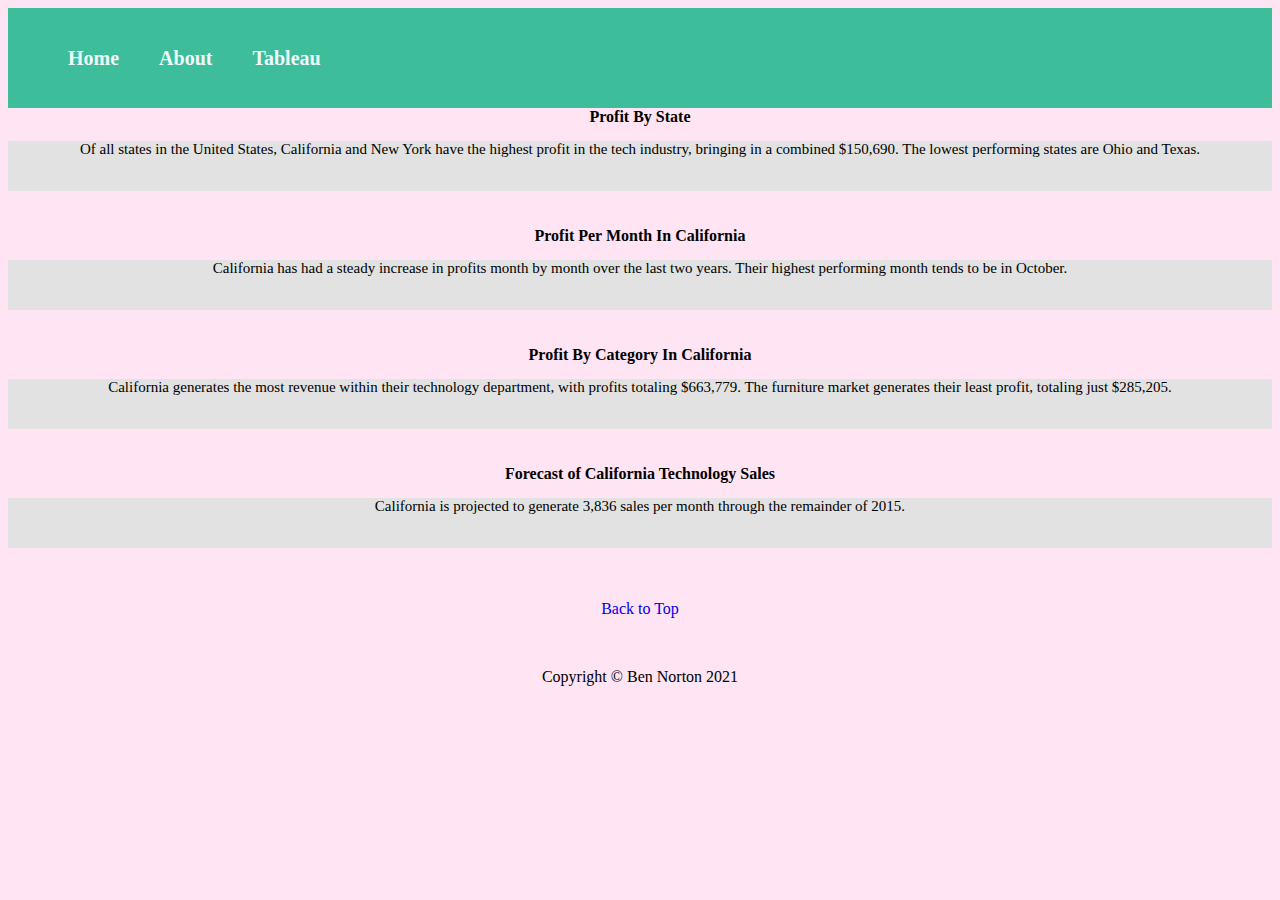
<file: html/tableu.html>
<!--Ben Norton 4/17/21/-->

<!DOCTYPE html>
<html lang="en">

<head>

  <link href="../styles/bootstyles.css" rel="stylesheet">

</head>

<body style="background:#FFE4F4">

  <div id="header">
    

    <nav id="nav">
      <ol>
        <a href="../index.html">
          <li>Home</li>
        </a>
        <a href="about.html">
          <li>About</li>
        </a>
        <a href="tableu.html">
          <li>Tableau</li>
        </a>
      </ol>
    </nav>
  </div>

  <div class='tableauPlaceholder' id='viz1618696660748' style='position: relative'>
    <noscript>
        <a href='#'>
            <img alt='Q1 ' src='https:&#47;&#47;public.tableau.com&#47;static&#47;images&#47;Q1&#47;Q1_16186960775320&#47;Q1&#47;1_rss.png' style='border: none' />
        </a>
    </noscript><object class='tableauViz'  style='display:none;'>
        <param name='host_url' value='https%3A%2F%2Fpublic.tableau.com%2F' />
        <param name='embed_code_version' value='3' /> <param name='site_root' value='' />
        <param name='name' value='Q1_16186960775320&#47;Q1' />
        <param name='tabs' value='no' />
        <param name='toolbar' value='yes' />
        <param name='static_image' value='https:&#47;&#47;public.tableau.com&#47;static&#47;images&#47;Q1&#47;Q1_16186960775320&#47;Q1&#47;1.png' /> 
        <param name='animate_transition' value='yes' /><param name='display_static_image' value='yes' /><param name='display_spinner' value='yes' />
        <param name='display_overlay' value='yes' /><param name='display_count' value='yes' /><param name='language' value='en' />
        <param name='filter' value='publish=yes' />
    </object>
  </div>                
    <script type='text/javascript'>
        var divElement = document.getElementById('viz1618696660748'); 
        var vizElement = divElement.getElementsByTagName('object')[0];
        vizElement.style.width='100%';vizElement.style.height=(divElement.offsetWidth*0.75)+'px';
        var scriptElement = document.createElement('script');
        scriptElement.src = 'https://public.tableau.com/javascripts/api/viz_v1.js';
        vizElement.parentNode.insertBefore(scriptElement, vizElement);
    </script>


  <h4>Profit By State</h2>
    <p id="brif">Of all states in the United States, California and New York have the highest profit in the tech industry, bringing in a combined $150,690. The lowest performing states are Ohio and Texas.</p>

    <br>
    <br>

  <div class='tableauPlaceholder' id='viz1618699102957' style='position: relative'>
    <noscript>
        <a href='#'>
            <img alt='Q2 ' src='https:&#47;&#47;public.tableau.com&#47;static&#47;images&#47;Q2&#47;Q2_16186987303730&#47;Q2&#47;1_rss.png' style='border: none' />
        </a>
    </noscript>
    <object class='tableauViz'  style='display:none;'>
        <param name='host_url' value='https%3A%2F%2Fpublic.tableau.com%2F' /> 
        <param name='embed_code_version' value='3' /> 
        <param name='site_root' value='' />
        <param name='name' value='Q2_16186987303730&#47;Q2' />
        <param name='tabs' value='no' />
        <param name='toolbar' value='yes' />
        <param name='static_image' value='https:&#47;&#47;public.tableau.com&#47;static&#47;images&#47;Q2&#47;Q2_16186987303730&#47;Q2&#47;1.png' /> 
        <param name='animate_transition' value='yes' />
        <param name='display_static_image' value='yes' />
        <param name='display_spinner' value='yes' />
        <param name='display_overlay' value='yes' />
        <param name='display_count' value='yes' />
        <param name='language' value='en' />
        <param name='filter' value='publish=yes' />
    </object>
  </div>                
    <script type='text/javascript'>                    
        var divElement = document.getElementById('viz1618699102957');                    
        var vizElement = divElement.getElementsByTagName('object')[0];                    
        vizElement.style.width='100%';vizElement.style.height=(divElement.offsetWidth*0.75)+'px';                    
        var scriptElement = document.createElement('script');                    
        scriptElement.src = 'https://public.tableau.com/javascripts/api/viz_v1.js';                    
        vizElement.parentNode.insertBefore(scriptElement, vizElement);                
    </script>

  <h4>Profit Per Month In California</h2>
    <p id="brif">California has had a steady increase in profits month by month over the last two years. Their highest performing month tends to be in October. </p>  

    <br>
    <br>

  <div class='tableauPlaceholder' id='viz1618699474861' style='position: relative'>
    <noscript>
        <a href='#'>
            <img alt='Q3 ' src='https:&#47;&#47;public.tableau.com&#47;static&#47;images&#47;Q3&#47;Q3_16186994465420&#47;Q3&#47;1_rss.png' style='border: none' />
        </a>
    </noscript>
    <object class='tableauViz'  style='display:none;'>
        <param name='host_url' value='https%3A%2F%2Fpublic.tableau.com%2F' /> 
        <param name='embed_code_version' value='3' /> 
        <param name='site_root' value='' />
        <param name='name' value='Q3_16186994465420&#47;Q3' />
        <param name='tabs' value='no' />
        <param name='toolbar' value='yes' />
        <param name='static_image' value='https:&#47;&#47;public.tableau.com&#47;static&#47;images&#47;Q3&#47;Q3_16186994465420&#47;Q3&#47;1.png' /> 
        <param name='animate_transition' value='yes' />
        <param name='display_static_image' value='yes' />
        <param name='display_spinner' value='yes' />
        <param name='display_overlay' value='yes' />
        <param name='display_count' value='yes' />
        <param name='language' value='en' />
        <param name='filter' value='publish=yes' />
    </object>
  </div>                
    <script type='text/javascript'>                    
    var divElement = document.getElementById('viz1618699474861');                    
    var vizElement = divElement.getElementsByTagName('object')[0];                    
    vizElement.style.width='100%';vizElement.style.height=(divElement.offsetWidth*0.75)+'px';                    
    var scriptElement = document.createElement('script');                    
    scriptElement.src = 'https://public.tableau.com/javascripts/api/viz_v1.js';                    
    vizElement.parentNode.insertBefore(scriptElement, vizElement);                
    </script>

  <h4>Profit By Category In California</h2>
    <p id="brif">California generates the most revenue within their technology department, with profits totaling $663,779. The furniture market generates their least profit, totaling just $285,205.</p>

    <br>
    <br>

  <div class='tableauPlaceholder' id='viz1618706517633' style='position: relative'>
    <noscript>
      <a href='#'><img alt='Q4 ' src='https:&#47;&#47;public.tableau.com&#47;static&#47;images&#47;Q4&#47;Q4_16186999117990&#47;Q4&#47;1_rss.png' style='border: none' />
      </a>
    </noscript>
    <object class='tableauViz'  style='display:none;'>
      <param name='host_url' value='https%3A%2F%2Fpublic.tableau.com%2F'/>
      <param name='embed_code_version' value='3'/>
      <param name='site_root' value='' />
      <param name='name' value='Q4_16186999117990&#47;Q4'/>
      <param name='tabs' value='no' />
      <param name='toolbar' value='yes'/>
      <param name='static_image' value='https:&#47;&#47;public.tableau.com&#47;static&#47;images&#47;Q4&#47;Q4_16186999117990&#47;Q4&#47;1.png'/>
      <param name='animate_transition' value='yes' />
      <param name='display_static_image' value='yes'/>
      <param name='display_spinner' value='yes'/>
      <param name='display_overlay' value='yes'/>
      <param name='display_count' value='yes'/>
      <param name='language' value='en'/>
      <param name='filter' value='publish=yes'/>
    </object>
  </div>
  <script type='text/javascript'>
  var divElement = document.getElementById('viz1618706517633');
  var vizElement = divElement.getElementsByTagName('object')[0];
  vizElement.style.width='100%';vizElement.style.height=(divElement.offsetWidth*0.75)+'px';
  var scriptElement = document.createElement('script');
  scriptElement.src = 'https://public.tableau.com/javascripts/api/viz_v1.js';
  vizElement.parentNode.insertBefore(scriptElement, vizElement);
  </script>

  <h4>Forecast of California Technology Sales</h2>
    <p id="brif">California is projected to generate 3,836 sales per month through the remainder of 2015.</p>

    <br>
    <br>

  <!-- Footer -->
  <footer>
    <p class="copyright text-muted" style="text-align: center;"><a href="#top">Back to Top</a></p>  
    <br>
    <p class="copyright text-muted" style="text-align: center;">Copyright &copy; Ben Norton 2021</p>
  </footer>

</body>



</html>
</file>
<file: styles/bootstyles.css>
#header{
    background-color: #3dbd99;
    width: 100%;
    height: 100px;
    position: relative;
    top: 0px;
    left: 0px;
    display: flex;
    justify-content: space-between;
    align-items: center;
}

#header h2{
    font-family: corbel;
    font-size: 30px;
    font-weight: 900;
    margin-left: 30px;
}

#nav{
    width: auto;
    background-color: none;
    display: flex;
    margin-right:30px ;
}

#nav ol{
    display: flex;
justify-content: center;
align-items: center;
list-style-type: none;
}

#nav ol li{
    margin: 10px;
    background-color: none;
    padding: 10px;
    font-family: corbel;
    font-size: 20px;
    font-weight: 900;
    color:aliceblue;
    text-decoration: none;
}

a{
    text-decoration: none;
}

#tableau{
    background-color: aliceblue;
    width: 100%;
    height: auto;
    margin-top: 1px;
    display: flex;
    justify-content: center;
    align-items: center;
    font-size: 50px;
    font-family: corbel;
    font-weight: 900;
    flex-direction: column;
}

#footer{
    background-color: #3dbd99;
    width: 100%;
    height: 50px;
    justify-content: center;
    display: flex;
    align-items: center;
    color: aliceblue;
    font-family: corbel;
    font-weight: 500;
}

#chart{
    width: 1300px;
    height: 1000px;
    margin: 10px;
}

#brif{
    text-align: center;
    background-color: rgb(226, 226, 226);
    height: 50px;
    margin-bottom: 0px;
    font-size: 15px;
}

h4{
    text-align: center;
    margin: 0px;
}
</file>
